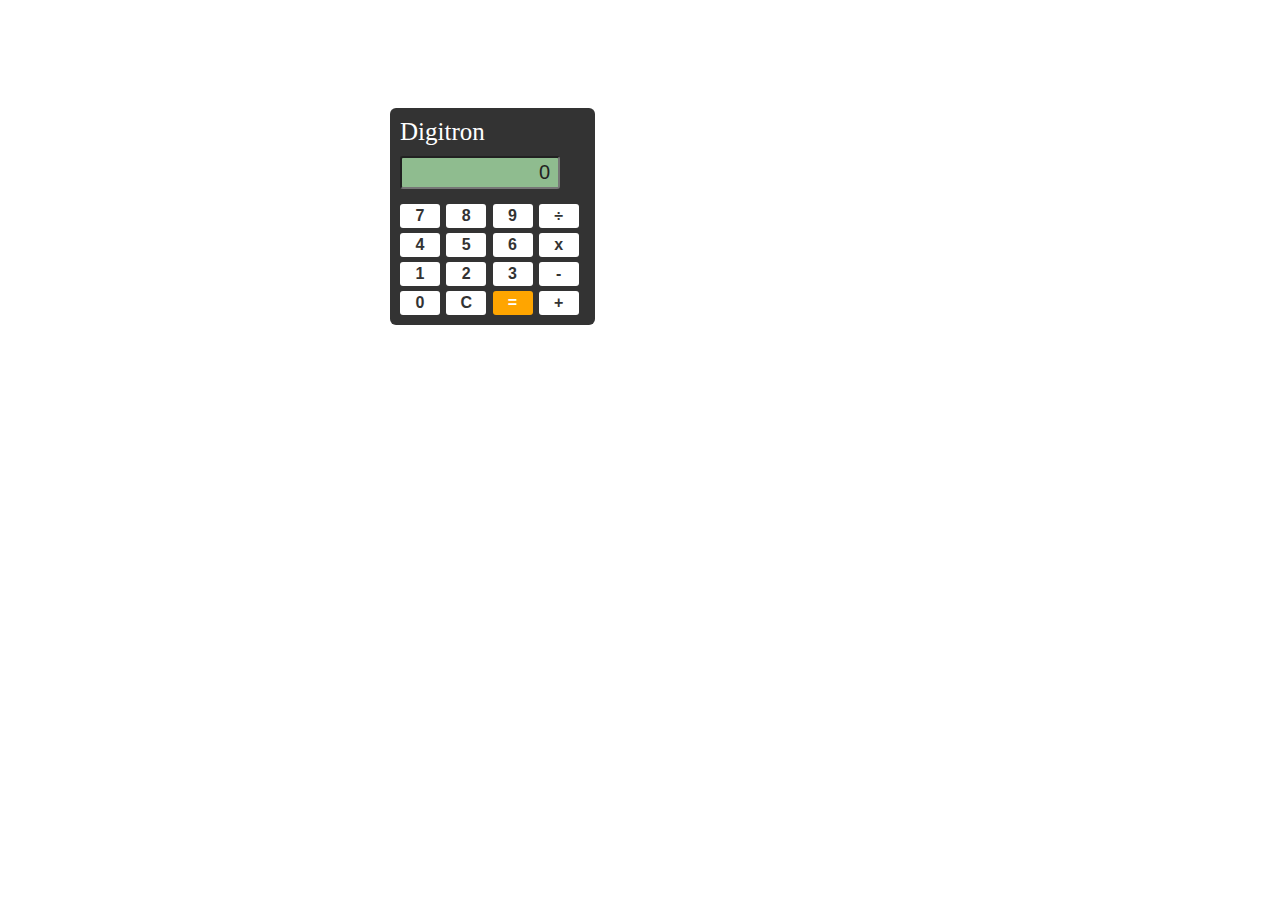
<file: 2.html>
<!DOCTYPE html>
<html lang="en">
<head>
    <meta charset="UTF-8">
    <title>Digitron</title>
    <style>
      .container {display: block; margin: auto; max-width: 500px;padding-top: 100px;}
      #digitron { background: #333; border-radius: 6px; width: 185px;padding: 10px;font-size: 25px;color: #fff;}
      #display { background: darkseagreen; border-radius: 3px; color: #222;width: 140px; font-size: 20px; text-align: right;padding: 3px 8px;margin: 10px 10px 10px 0}
      #dugmici { display: block; clear: both;margin: auto;}
      .button { background: #fff; color: #333; font-weight: bold; border-radius: 3px; border: solid transparent 2px; width: 40px; font-size: 16px;}
      .button:active { border-width: 3px 1px 1px 3px; }
      .jednako { background: orange; color: #fff; }
    </style>
</head>
<body>

<div class="container">
    <div id="digitron">
        Digitron
        <input type="text" id="display" value="0" maxlength="10">
        <!-- <input type="text" id="display"  value="0" onfocus="if(this.value==='0')this.value=''" onblur="if(this.value==='')this.value='0'" maxlength="10"> -->
        <div id="dugmici">
            <input type="button" value="7" class="button sedam">
            <input type="button" value="8" class="button osam">
            <input type="button" value="9" class="button devet">
            <input type="button" value="÷" class="button deljenje">
            <input type="button" value="4" class="button cetiri">
            <input type="button" value="5" class="button pet">
            <input type="button" value="6" class="button sest">
            <input type="button" value="x" class="button puta">
            <input type="button" value="1" class="button jedan">
            <input type="button" value="2" class="button dva">
            <input type="button" value="3" class="button tri">
            <input type="button" value="-" class="button minus">
            <input type="button" value="0" class="button nula">
            <input type="button" value="C" class="button ponisti">
            <input type="button" value="=" class="button jednako">
            <input type="button" value="+" class="button plus">
        </div>
    </div>

</div>

<script>
  const display = document.getElementById('display')
  const pamtim = document.getElementById('pamtim')
  const zadnja_operacija = document.getElementById('zadnja_operacija')

  // dugmici brojevi
  document.querySelector('.jedan').addEventListener('click', function () {display.value = display.value + 1})
  document.querySelector('.dva').addEventListener('click', function () {display.value = display.value + 2})
  document.querySelector('.tri').addEventListener('click', function () {display.value = display.value + 3})
  document.querySelector('.cetiri').addEventListener('click', function () {display.value = display.value + 4})
  document.querySelector('.pet').addEventListener('click', function () {display.value = display.value + 5})
  document.querySelector('.sest').addEventListener('click', function () {display.value = display.value + 6})
  document.querySelector('.sedam').addEventListener('click', function () {display.value = display.value + 7})
  document.querySelector('.osam').addEventListener('click', function () {display.value = display.value + 8})
  document.querySelector('.devet').addEventListener('click', function () {display.value = display.value + 9})
  document.querySelector('.nula').addEventListener('click', function () {display.value = display.value + 0})
  document.querySelector('.puta').addEventListener('click', function () {display.value = display.value + '*'})
  document.querySelector('.deljenje').addEventListener('click', function () {display.value = display.value + '/'})
  document.querySelector('.plus').addEventListener('click', function () {display.value = display.value + '+'})
  document.querySelector('.minus').addEventListener('click', function () {display.value = display.value + '-'})
  document.querySelector('.ponisti').addEventListener('click', function () {
    display.value = ''
  })

  document.getElementsByClassName('.jednako').addEventListener('click', function () {
    display.value = new Function('return ' + display.value)()
    //display.value=eval(display.value);
  })
</script>
</body>
</html>
</file>
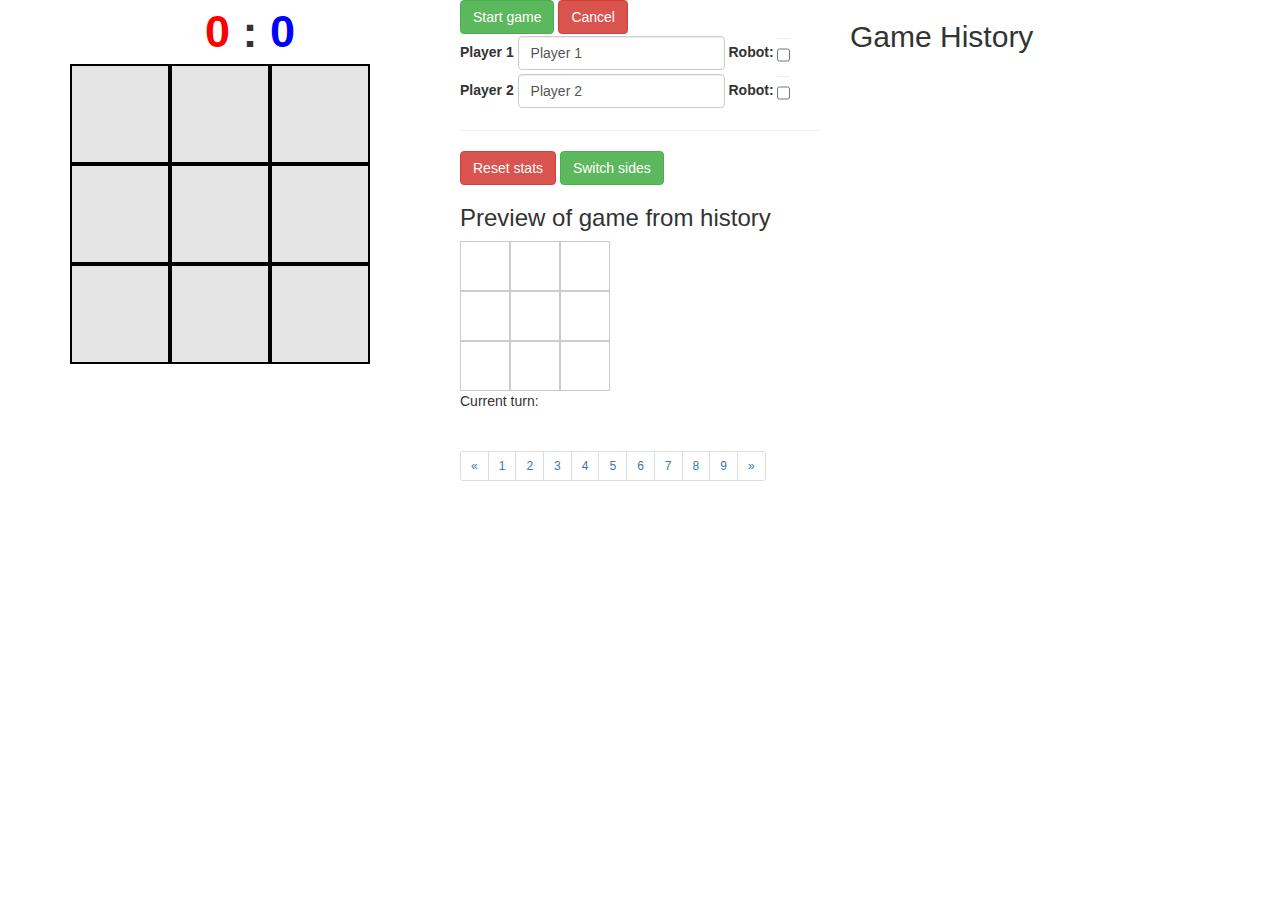
<file: 4/tic-tac-toe.html>
<!DOCTYPE html>
<html lang="en">
<head>
    <meta charset="UTF-8">
    <title>Tic Tac Toe</title>
    <meta name="viewport" content="width=device-width, initial-scale=1">
    <link rel="stylesheet" href="https://maxcdn.bootstrapcdn.com/bootstrap/3.3.7/css/bootstrap.min.css">
    <link rel="stylesheet" href="tic-tac-toe.css"/>
</head>
<body>
<div class="container">
    <div class="row">
        <div class="col-md-4">
            <div id="final_result"><span>0</span>:<span>0</span></div>
            <div id="game_area">
                <div id="game">
                    <div id="field1"></div>
                    <div id="field2"></div>
                    <div id="field3"></div>
                    <div id="field4"></div>
                    <div id="field5"></div>
                    <div id="field6"></div>
                    <div id="field7"></div>
                    <div id="field8"></div>
                    <div id="field9"></div>
                </div>
                <div id="game_overlay"></div>
            </div>
        </div>
        <div class="col-md-4">
            <form action="" class="form-inline">
                <input type="button" value="Start game" id="start_game" class="btn btn-success">
                <input type="button" value="Cancel" id="cancel_game" class="btn btn-danger">
                <div class="form-group">
                    <label for="player1">Player 1</label>

                    <input class="form-control" type="text" name="player1" id="player1" value="Player 1" required>
                    <label for="robot1">Robot:</label> <input class="form-control" type="checkbox" name="robot" id="robot1">
                </div>
                <div class="form-group">
                    <label for="player2">Player 2</label>
                    <input class="form-control" type="text" name="player2" id="player2" value="Player 2" required>
                    <label for="robot2">Robot:</label> <input class="form-control" type="checkbox" name="robot2" id="robot2">
                </div>
                <hr>
                <input type="button" value="Reset stats" id="reset_stats" class="btn btn-danger">
                <input type="button" value="Switch sides" id="switch_sides" class="btn btn-success">
            </form>

            <div id="preview-div">
                <h3>Preview of game from history</h3>
                <div id="gamePreview">
                    <div></div>
                    <div></div>
                    <div></div>
                    <div></div>
                    <div></div>
                    <div></div>
                    <div></div>
                    <div></div>
                    <div></div>
                </div>
                <br>
                <div style="clear:both;">Current turn:
                    <strong id="current_turn"></strong>
                </div>
                <br>

                <ul class="pagination pagination-sm">
                    <li class="page-item">
                        <a class="page-link" href="#" aria-label="Previous" id="prev">
                            <span aria-hidden="true">&laquo;</span>
                            <span class="sr-only">Previous</span>
                        </a>
                    </li>
                    <li class="page-item"><a class="page-link go_to_page" href="#">1</a></li>
                    <li class="page-item"><a class="page-link go_to_page" href="#">2</a></li>
                    <li class="page-item"><a class="page-link go_to_page" href="#">3</a></li>
                    <li class="page-item"><a class="page-link go_to_page" href="#">4</a></li>
                    <li class="page-item"><a class="page-link go_to_page" href="#">5</a></li>
                    <li class="page-item"><a class="page-link go_to_page" href="#">6</a></li>
                    <li class="page-item"><a class="page-link go_to_page" href="#">7</a></li>
                    <li class="page-item"><a class="page-link go_to_page" href="#">8</a></li>
                    <li class="page-item"><a class="page-link go_to_page" href="#">9</a></li>
                    <li class="page-item">
                        <a class="page-link" href="#" aria-label="Next" id="next">
                            <span aria-hidden="true">&raquo;</span>
                            <span class="sr-only">Next</span>
                        </a>
                    </li>
                </ul>


            </div>

        </div>
        <div class="col-md-4">
            <h2>Game History</h2>
            <div id="results_log"></div>
        </div>
    </div>

</div>

<script src="app2.js"></script>
</body>
</html>
</file>
<file: 4/tic-tac-toe.css>
*{box-sizing:border-box}
#game_area{ position:relative;}
#game_overlay{ position:absolute;top:0;left:0;width:300px;height:300px; background:rgba(0,0,0,0.1);}
#game{width:300px;height:300px;}
#game>div{border:solid black 2px;width:100px;height:100px;font-size:50px;float:left; text-align:center;line-height:100px;}

#final_result span:nth-child(1){color:red}
#final_result span:nth-child(2){color:blue}
#final_result{ font-weight:bold; font-size:45px;margin:auto; text-align:center;}

#gamePreview{width:150px;}
#gamePreview>div{border:solid #ccc 1px;width:50px;height:50px;font-size:25px;float:left; text-align:center;line-height:50px;}
</file>
